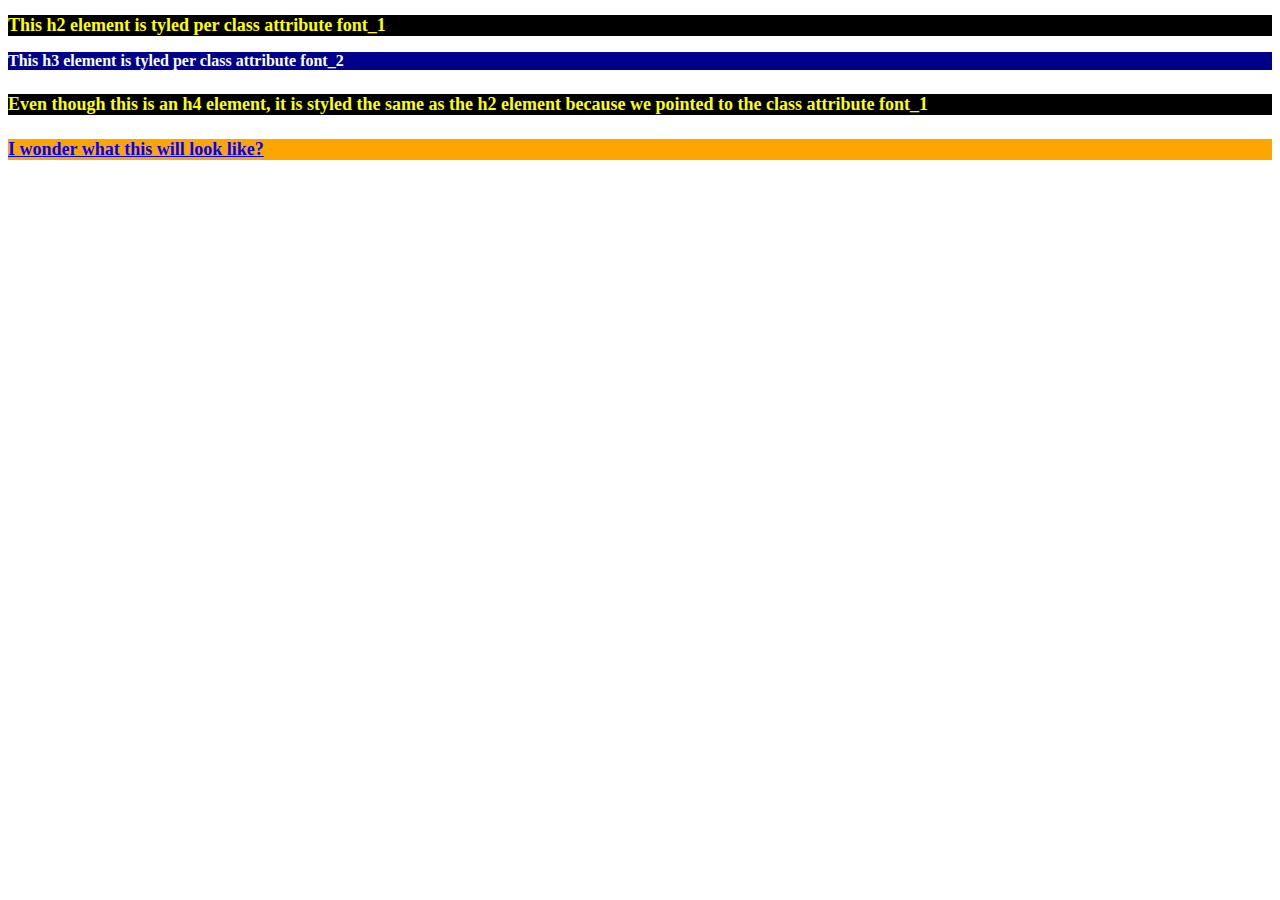
<file: Basic_HTML_4.html>
<!Doctype html>
<html>
	<body>
	<Style>
	.font_1 {
		background-color: black;
		color: yellow;
		font-size: large;
	}
	.font_2 {
		background-color: darkblue;
		color: white;
		font-size: medium;
	}
	.My_Style {
		background-color: Orange;
		color: Blue;
		text-decoration: underline;
		font-weight: bold;
		font-size: large;
		}
	</style>
	<h2 class="font_1">This h2 element is tyled per class attribute font_1</h2>
	<h3 class="font_2">This h3 element is tyled per class attribute font_2</h2>
	<h4 class="font_1">Even though this is an h4 element, it is styled the same as the h2 element because we pointed to the class attribute font_1</h4>
	<p class ="My_Style"> I wonder what this will look like?</p>
	</body>
</html>
</file>
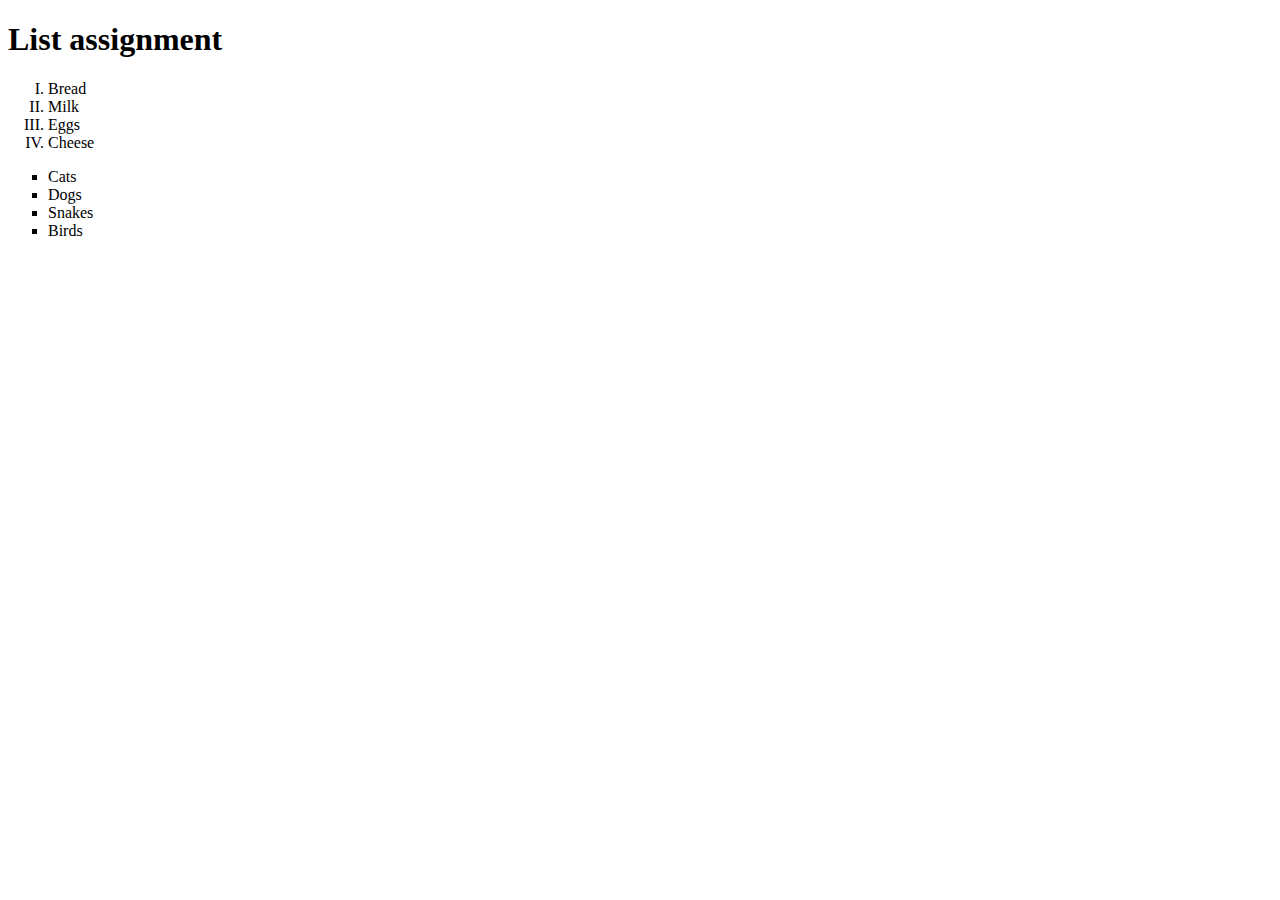
<file: HTML_Lists.html>
<!DOCTYPE html>
<html lang="en">
<link rel="stylesheet" type="text/css" href="CSS_Lists.css">
	<body>
		<h1>List assignment</h1>
		<ol>
			<li>Bread</li>
			<li>Milk</li>
			<li>Eggs</li>
			<li>Cheese</li>
		</ol>
		<ul>
			<li>Cats</li>
			<li>Dogs</li>
			<li>Snakes</li>
			<li>Birds</li>
		</ul>
	</body>
</html>
</file>
<file: CSS_Lists.css>
ol {
	list-style-type: upper-roman;
}
ul {
	list-style-type: square;
}
</file>
